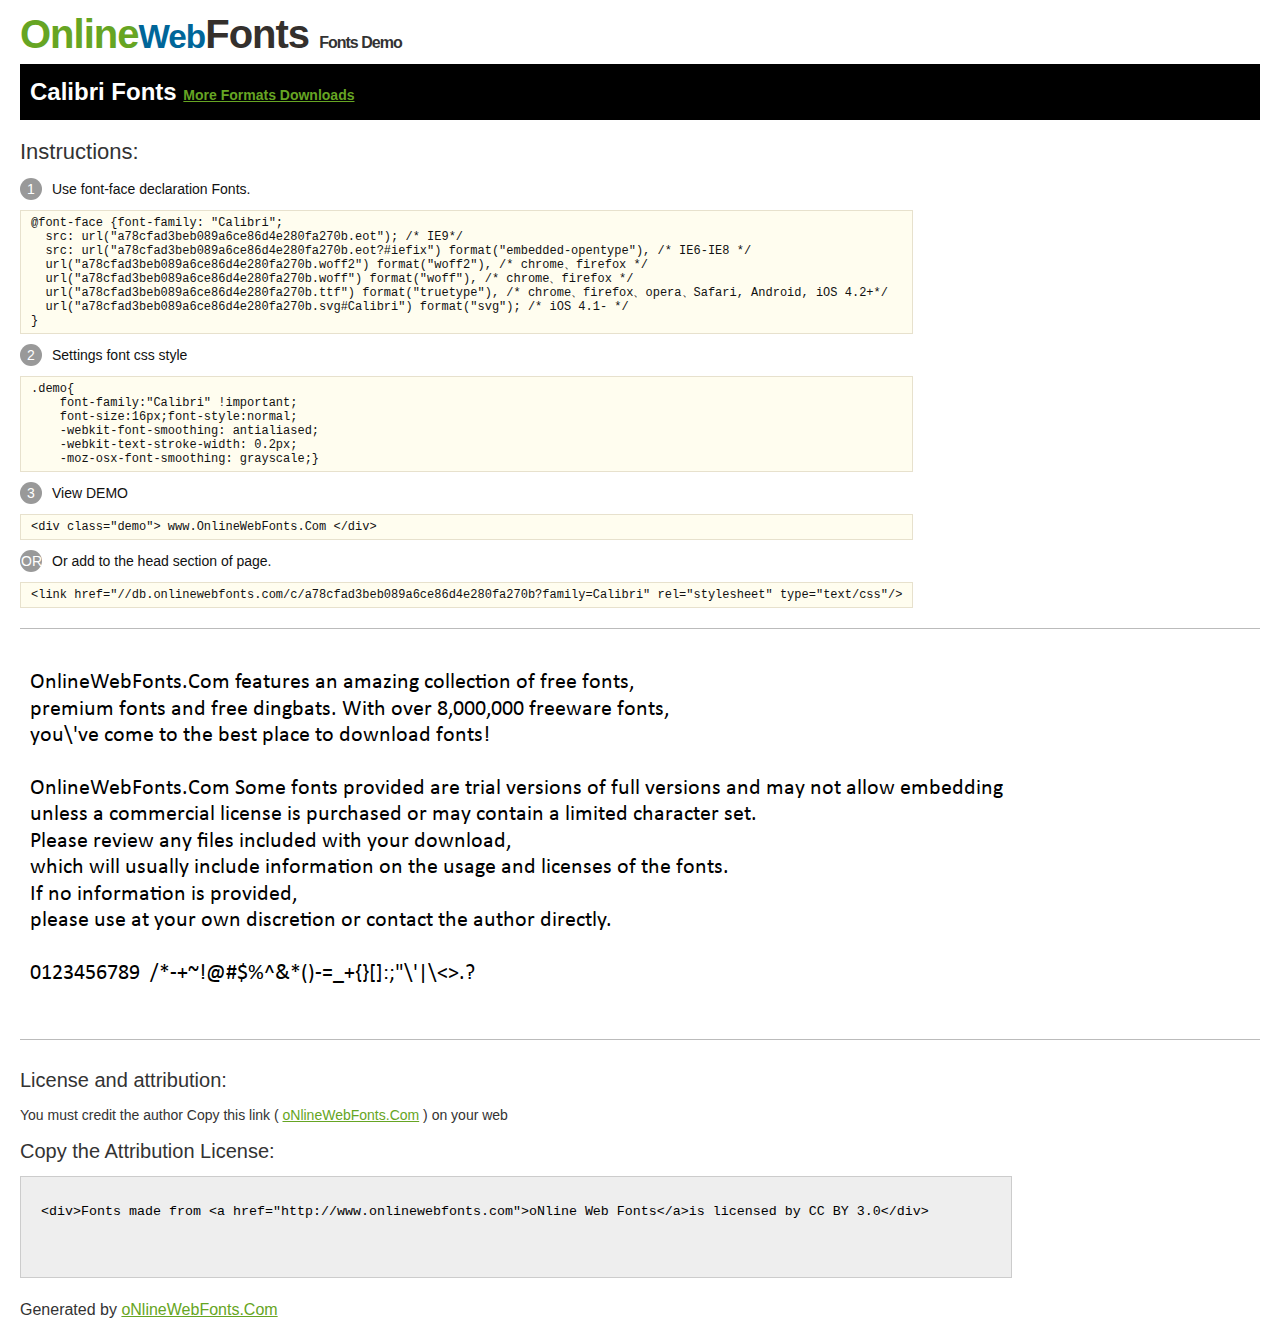
<file: fonts/@font-face/Demo.html>
<!DOCTYPE html>
<html>
<head>
<meta charset="utf-8"/>
<title>Calibri Font - OnlineWebFonts.COM</title>
<style type="text/css">
@font-face {font-family: "Calibri";
  src: url("a78cfad3beb089a6ce86d4e280fa270b.eot"); /* IE9*/
  src: url("a78cfad3beb089a6ce86d4e280fa270b.eot?#iefix") format("embedded-opentype"), /* IE6-IE8 */
  url("a78cfad3beb089a6ce86d4e280fa270b.woff2") format("woff2"), /* chrome、firefox */
  url("a78cfad3beb089a6ce86d4e280fa270b.woff") format("woff"), /* chrome、firefox */
  url("a78cfad3beb089a6ce86d4e280fa270b.ttf") format("truetype"), /* chrome、firefox、opera、Safari, Android, iOS 4.2+*/
  url("a78cfad3beb089a6ce86d4e280fa270b.svg#Calibri") format("svg"); /* iOS 4.1- */
}
*{margin:0;padding:0;list-style:none;}pre{border:solid 1px #e7e1cd;background-color:#fffdef;overflow:auto;font-size:12px;line-height:14px;margin-top:10px;margin-right:0;margin-bottom:10px;margin-left:0;padding-top:5px;padding-right:10px;padding-bottom:5px;padding-left:10px;}.demo pre{color:#000;line-height: 1.2em;font-family:"Calibri"!important;font-size:22px;background-color:#FFF;border-top-width:0px;border-right-width:0px;border-bottom-width:0px;border-left-width:0px;}body{font-family:sans-serif;line-height:1.5;font-size:16px;padding:20px;color:#333;}:hover,:before,:after{-webkit-transition:all 0.1s ease-in;-moz-transition:all 0.1s ease-in;-ms-transition:all 0.1s ease-in;-o-transition:all 0.1s ease-in;transition:all 0.1s ease-in;}*{-moz-box-sizing:border-box;-webkit-box-sizing:border-box;box-sizing:border-box;margin:0;padding:0;}a{color:#66A523;}h1.logo{font-size:40px;letter-spacing:-1px;margin-top:-16px;}h1.logo strong{font-size:16px;font-family:sans-serif;color:#333;}h1.logo a{color:#34302d;text-decoration:none;}h1.logo a span{color:#66A523;}h1.logo a small{color:#006699;}.info{float:left;font-size:14px;margin-top:15px;}.info ul{margin-left:0px;color:#111;margin-bottom:20px;}.info .exs{font-size:12px;color:#666;margin-left:35px;display:block;}.info ul li{margin-top:10px;list-style:none;}.info .numno{color:#fff;border-radius:20px;padding:1px;display:inline-block;width:22px;height:22px;text-align:center;margin-right:10px;background-color:#999999;}.info ul strong{font-weight:normal;color:#000;}.info .inst{font-size:22px;margin-bottom:10px;}.demo{float:left;width:100%;height:auto;border-top-width:1px;border-top-style:solid;border-top-color:#bbb;border-bottom-width:1px;border-bottom-style:solid;border-bottom-color:#bbb;padding-bottom:10px;}.demo .demo_svg{float:left;height:auto;width:100px;margin-right:5px;margin-left:5px;margin-bottom:10px;}.demo .demo_svg i{float:left;height:80px;width:80px;text-align:center;font-size:40px;margin-left:10px;line-height:80px;color:#777;}.demo .demo_svg .code{float:left;height:20px;width:100%;overflow:hidden;text-align:center;line-height:20px;font-size:11px;color:#666;}.demo .demo_svg .txt{float:left;height:20px;width:100%;font-size:11px;text-align:center;white-space:nowrap;overflow:hidden;line-height:20px;}.demo .demo_svg:hover i{font-size:60px;color:#333;}.by{padding-top:15px;float:left;width:100%;margin-top:10px;margin-right:0;margin-bottom:10px;margin-left:0;}.by{margin-bottom:10px;font-size:20px;}.by .attr{font-size:14px;color:#333;padding-top:10px;padding-bottom:10px;}textarea{width:80%;height:auto;border:1px solid #CCC;resize:none;background:#EEE;padding:20px;float:left;margin-top:10px;line-height:30px;}#footer{float:left;width:100%;margin-top:10px;padding-bottom:20px;}h2{background-color:#000;padding-top:10px;padding-bottom:10px;padding-left:10px;color:#FFF;}
</style>
</head>
<body>
<h1 class="logo"> <a href="http://www.onlinewebfonts.com/"> <span>Online</span><small>Web</small>Fonts</a> <strong>Fonts Demo</strong></h1>
<h2>
Calibri Fonts <a style="font-size:14px;" href="http://www.onlinewebfonts.com/download/a78cfad3beb089a6ce86d4e280fa270b" target="_blank">More Formats Downloads</a></h2>
<div class="info">
  <div class="inst">Instructions:</div>
  <ul>
    <li>
      <p> <span class="numno">1</span>Use font-face declaration Fonts.<br />
        <span class="exs">
        <pre>
@font-face {font-family: "Calibri";
  src: url("a78cfad3beb089a6ce86d4e280fa270b.eot"); /* IE9*/
  src: url("a78cfad3beb089a6ce86d4e280fa270b.eot?#iefix") format("embedded-opentype"), /* IE6-IE8 */
  url("a78cfad3beb089a6ce86d4e280fa270b.woff2") format("woff2"), /* chrome、firefox */
  url("a78cfad3beb089a6ce86d4e280fa270b.woff") format("woff"), /* chrome、firefox */
  url("a78cfad3beb089a6ce86d4e280fa270b.ttf") format("truetype"), /* chrome、firefox、opera、Safari, Android, iOS 4.2+*/
  url("a78cfad3beb089a6ce86d4e280fa270b.svg#Calibri") format("svg"); /* iOS 4.1- */
}
</pre>
      </span> 
    </li>
    <li>
      <p> <span class="numno">2</span>Settings font css style <br />
      <span class="exs">
<pre>
.demo{
    font-family:"Calibri" !important;
    font-size:16px;font-style:normal;
    -webkit-font-smoothing: antialiased;
    -webkit-text-stroke-width: 0.2px;
    -moz-osx-font-smoothing: grayscale;}
</pre>
      </span> 
    </li>
    <li>
      <p> <span class="numno">3</span>View DEMO <br />
      <span class="exs"><pre>
&lt;div class="demo"&gt; www.OnlineWebFonts.Com &lt;/div&gt;
</pre></span> 
    </li>
    <li>
      <p> <span class="numno">OR</span>Or add to the head section of page. <br />
      <span class="exs"><pre>
&lt;link href="//db.onlinewebfonts.com/c/a78cfad3beb089a6ce86d4e280fa270b?family=Calibri" rel="stylesheet" type="text/css"/&gt;
</pre></span> 
    </li>
  </ul>
</div>
<div class="demo">
<pre>

OnlineWebFonts.Com features an amazing collection of free fonts,
premium fonts and free dingbats. With over 8,000,000 freeware fonts, 
you\'ve come to the best place to download fonts! 

OnlineWebFonts.Com Some fonts provided are trial versions of full versions and may not allow embedding 
unless a commercial license is purchased or may contain a limited character set. 
Please review any files included with your download, 
which will usually include information on the usage and licenses of the fonts. 
If no information is provided, 
please use at your own discretion or contact the author directly. 

0123456789  /*-+~!@#$%^&*()-=_+{}[]:;"\'|\<>.?

</pre>
</div>

<div class="by">
<div class="by_title">License and attribution:</div>
<div class="attr">You must credit the author Copy this link ( <a href="http://www.onlinewebfonts.com" target="_blank">oNlineWebFonts.Com</a> ) on your web </div><div class="usetitle">Copy the Attribution License:</div>
<textarea onclick="this.focus();this.select();">&lt;div&gt;Fonts made from &lt;a href="http://www.onlinewebfonts.com"&gt;oNline Web Fonts&lt;/a&gt;is licensed by CC BY 3.0&lt;/div&gt;</textarea>
</div>
<div id="footer">
    <div>Generated by <a href="http://www.onlinewebfonts.com" target="_blank">oNlineWebFonts.Com</a></div>
</div>
</body>
</html>
</file>
